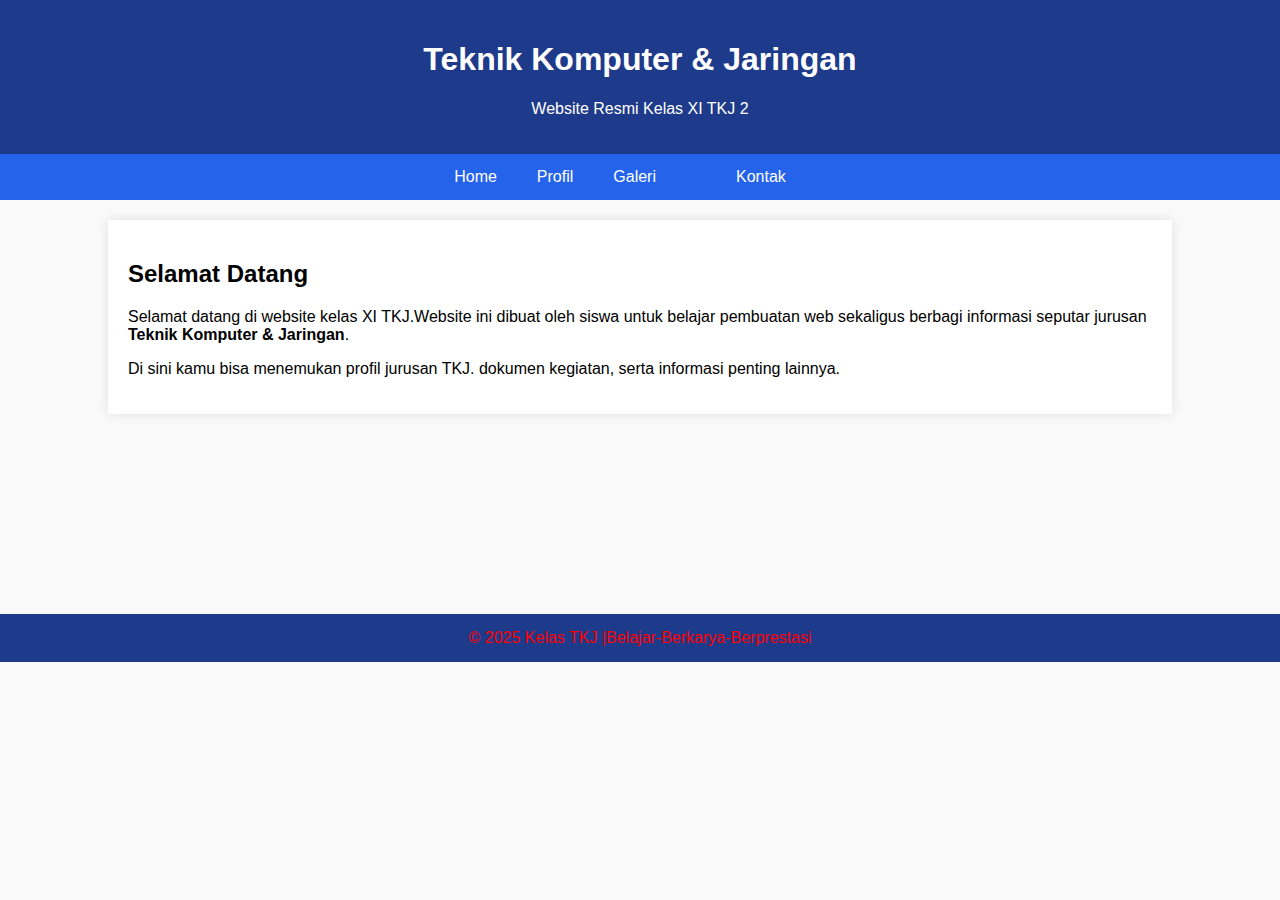
<file: index.html>
<!DOCTYPE html>
<html lang="id">
<head>
  <meta charset="UTF-8">
  <title>Website TKJ-Home</title>
  <link rel="stylesheet" href="lovefika.css">
</head>
<body>
  <header>
 <h1>Teknik Komputer & Jaringan</h1>
  <p>Website Resmi Kelas XI TKJ 2</P>
</header>

<nav>
 <a href="index.html">Home</a>
 <a href="profil.html">Profil</a>
 <a href="galeri.html">Galeri<a/>
 <a href="kontak.html">Kontak<a/>
</nav>

<div class="container">
 <h2>Selamat Datang</h2>
 <p>Selamat datang di website kelas XI TKJ.Website ini dibuat oleh siswa untuk belajar pembuatan web sekaligus berbagi informasi seputar jurusan <b>Teknik Komputer & Jaringan</b>.</p>
 <p>Di sini kamu bisa menemukan profil jurusan TKJ. dokumen kegiatan, serta informasi penting lainnya.</p>
</div>

<footer>
  &copy; 2025 Kelas TKJ |Belajar-Berkarya-Berprestasi
 </footer>
</body>
</html>
</file>
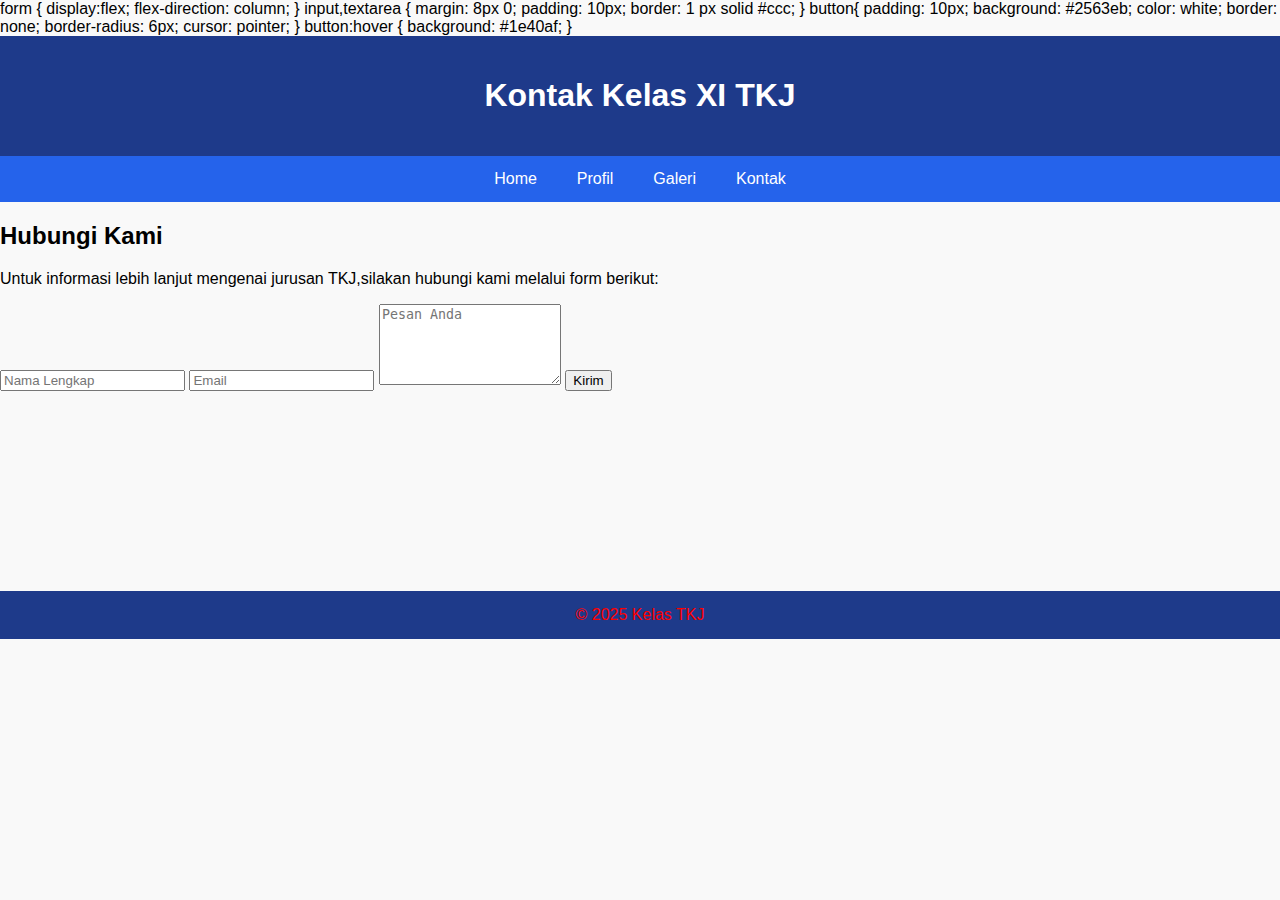
<file: kontak.html>
<!DOCTYPE html>
<html lang="id">
<head>
 <meta charset="UTF-8">
 <title>Webside X1 TKJ 2-Kontak</title>
 <link rel="stylesheet" href="lovefika.css">
 <stle>
 form {
  display:flex;
  flex-direction: column;
 }
 input,textarea {
  margin: 8px 0;
  padding: 10px;
  border: 1 px solid #ccc;
 }
 button{
  padding: 10px;
  background: #2563eb;
  color: white;
  border: none;
  border-radius: 6px;
  cursor: pointer;
 }
 button:hover {
  background: #1e40af;
 }
</style>
</head>
<body>
 <header>
  <h1>Kontak Kelas XI TKJ</h1>
 </header>

<nav>
 <a href="index.html">Home</a>
 <a href="profil.html">Profil</a>
 <a href="galeri.html">Galeri</a>
 <a href="kontak.html">Kontak</a>
</nav>

<div class="ctainer">
 <h2>Hubungi Kami</h2>
 <p>Untuk informasi lebih lanjut mengenai jurusan TKJ,silakan hubungi kami melalui form berikut:</p>
 <form>
   <input type="text" placeholder="Nama Lengkap" required>
   <input type="email" placeholder="Email" required>
   <textarea rows="5" placeholder="Pesan Anda"></textarea>
   <button type="submit">Kirim</button>
 </form>
</div>

<footer>
 &copy; 2025 Kelas TKJ
</footer>
</body>
</html>
</file>
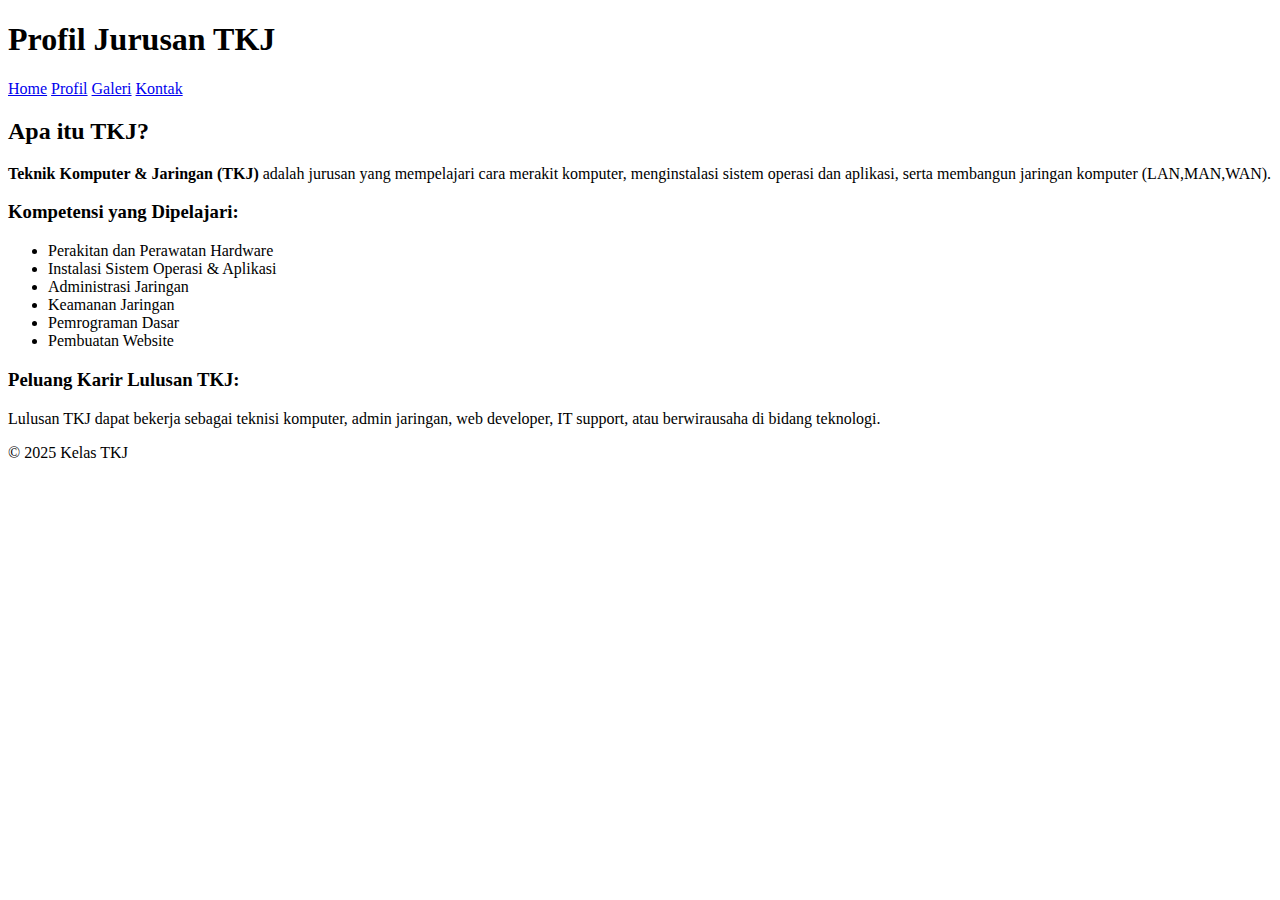
<file: profil.html>
<!DOCTYPE html>
<html lang="id">
<head>
 <meta charset="UTF-8">
 <title>Website TKJ - Profil</title>
 <link rel="styleheet" href="lovefika.css">
</head>
<body>
 <header>
  <h1>Profil Jurusan TKJ</h1>
 </header>

<nav>
 <a href="index.html">Home</a>
 <a href="profil.html">Profil</a>
 <a href="galeri.html">Galeri</a>
 <a href="kontak.html">Kontak</a>
</nav>

<div class="container">
 <h2>Apa itu TKJ?</h2>
 <p><b>Teknik Komputer & Jaringan (TKJ)</b> adalah jurusan yang mempelajari cara merakit komputer, menginstalasi sistem operasi dan aplikasi, serta membangun jaringan komputer (LAN,MAN,WAN).</P>
  
 
  <h3>Kompetensi yang Dipelajari:</h3>
    <ul>
      <li>Perakitan dan Perawatan Hardware</li>
      <li>Instalasi Sistem Operasi & Aplikasi</li>
      <li>Administrasi Jaringan</li>
      <li>Keamanan Jaringan</li>
      <li>Pemrograman Dasar</li>
      <li>Pembuatan Website</li>
    </ul>

    <h3>Peluang Karir Lulusan TKJ:</h3>
    <p>Lulusan TKJ dapat bekerja sebagai teknisi komputer, admin jaringan, web developer, IT support, atau berwirausaha di bidang teknologi.</p>
  </div>

  <footer>
    &copy; 2025 Kelas TKJ
  </footer>
</body>
</html>
</file>
<file: lovefika.css>
/* lovefika.css */
body {
  font-family: Arial, sans-serif;
  margin: 0;
  padding: 0;
  background: #f9f9f9;
}

header {
  background: #1e3a8a;
  color: white;
  padding: 20px;
  text-align: center;
}

nav {
  background: #2563eb;
  display: flex;
  justify-content: center;
}

nav a {
  color: white;
  text-decoration: none;
  padding: 14px 20px;
  display: block;
}

nav a:hover {
  background: #1e40af;
}

.container {
  width: 80%;
  margin: 20px auto;
  background: white;
  padding: 20px;
  box-shadow: 0 0 10px rgba(0,0,0,0.1);
}

footer {
  text-align: center;
  padding: 15px;
  background: #1e3a8a;
  color: red;
  margin-top: 200px;
}
</file>
